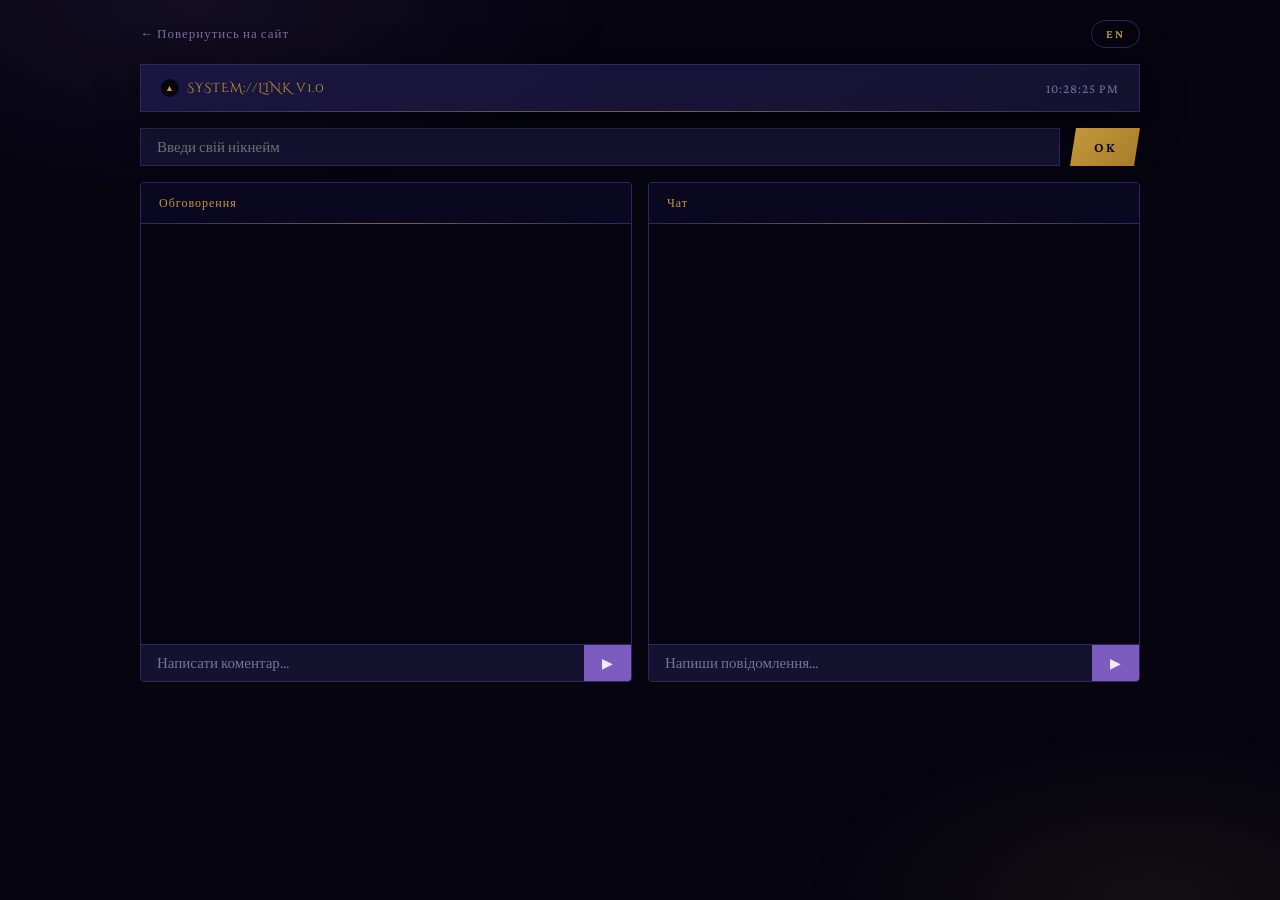
<file: comunity_menu.html>
<!DOCTYPE html>
<html lang="uk">
<head>
<meta charset="UTF-8">
<meta name="viewport" content="width=device-width, initial-scale=1.0">
<title data-i18n="page.communityTitle">SYSTEM://LINK Chat — Spirits Of The Carpathians</title>
<link rel="icon" href="data:image/svg+xml,%3Csvg xmlns='http://www.w3.org/2000/svg' viewBox='0 0 32 32'%3E%3Crect width='32' height='32' fill='%2305040f'/%3E%3Cpath d='M16 4 L26 26 L6 26 Z' fill='none' stroke='%23c49a3c' stroke-width='2'/%3E%3Ccircle cx='16' cy='18' r='2.5' fill='%23e8c35a'/%3E%3C/svg%3E">
<link href="https://fonts.googleapis.com/css2?family=Cinzel+Decorative:wght@400;700&family=Crimson+Pro:ital,wght@0,300;0,400;0,600&display=swap" rel="stylesheet">
<link rel="stylesheet" href="./css/comunity_styles.css">
</head>
<body>

<div class="ambient-glow"></div>

<div class="chat-container">

    <div class="community-top">
        <a href="main.html" class="back-link" data-i18n="community.back">← Повернутись на сайт</a>
        <button id="lang-toggle" class="lang-toggle" aria-label="Switch language">EN</button>
    </div>

    <!-- HEADER -->
    <div class="chat-header">
        <span class="chat-header-title"><span class="engine-mark">▲</span> SYSTEM://LINK v1.0</span>
        <span id="liveTime"></span>
    </div>

    <!-- NICKNAME -->
    <div class="chat-user">
        <input type="text" id="nicknameInput" placeholder="Введи свій нікнейм" data-i18n-placeholder="community.nickPlaceholder">
        <button onclick="saveNick()" data-i18n="community.ok">OK</button>
    </div>

    <!-- CHAT WINDOW -->
    <div class="chat-windows">

        <!-- Коментарі -->
        <div class="chat-box">
            <div class="chat-title" data-i18n="community.discussion">Обговорення</div>
            <div id="comments" class="chat-content"></div>
            <div class="chat-input">
                <input type="text" id="commentInput" placeholder="Написати коментар..." data-i18n-placeholder="community.commentPlaceholder">
                <button onclick="sendComment()">▶</button>
            </div>
        </div>

        <!-- Чат -->
        <div class="chat-box">
            <div class="chat-title" data-i18n="community.chat">Чат</div>
            <div id="chat" class="chat-content"></div>
            <div class="chat-input">
                <input type="text" id="chatInput" placeholder="Напиши повідомлення..." data-i18n-placeholder="community.chatPlaceholder">
                <button onclick="sendMessage()">▶</button>
            </div>
        </div>

    </div>
</div>

<script src="./js/i18n.js"></script>
<script src="./js/community_script.js"></script>
</body>
</html>
</file>
<file: css/comunity_styles.css>
@import url('https://fonts.googleapis.com/css2?family=Cinzel+Decorative:wght@400;700&family=Crimson+Pro:ital,wght@0,300;0,400;0,600&family=Press+Start+2P&display=swap');

:root {
    --void: #05040f;
    --deep: #0a0820;
    --card: #151230;
    --border: #2d2760;
    --glow: #7c5cbf;
    --accent: #c49a3c;
    --rune: #d4a8ff;
    --text: #c8bfe8;
    --text-dim: #7a7099;
    --white: #f0ebff;
}

* { margin:0; padding:0; box-sizing:border-box; }
html { scroll-behavior: smooth; }

body {
    font-family: 'Crimson Pro', Georgia, serif;
    background: var(--void);
    color: var(--text);
    min-height: 100vh;
    padding: 20px;
    position: relative;
    overflow-x: hidden;
    animation: pageFade 0.7s ease;
}

@keyframes pageFade {
    from { opacity: 0; transform: translateY(12px); }
    to { opacity: 1; transform: translateY(0); }
}

.ambient-glow {
    position: fixed;
    inset: 0;
    z-index: 0;
    pointer-events: none;
    background:
        radial-gradient(ellipse 60% 40% at 15% 0%, rgba(124,92,191,0.12), transparent 55%),
        radial-gradient(ellipse 50% 35% at 90% 100%, rgba(196,154,60,0.08), transparent 55%);
}

::-webkit-scrollbar { width: 8px; }
::-webkit-scrollbar-track { background: var(--void); }
::-webkit-scrollbar-thumb { background: linear-gradient(180deg, var(--glow), var(--accent)); border-radius: 6px; }

.chat-container {
    max-width: 1000px;
    margin: 0 auto;
    position: relative;
    z-index: 1;
}

.back-link {
    display: inline-block;
    color: var(--text-dim);
    text-decoration: none;
    font-size: 13px;
    letter-spacing: 1px;
    transition: color 0.3s;
}

.back-link:hover { color: var(--accent); text-shadow: 0 0 8px var(--accent-glow); }

.community-top {
    display: flex;
    justify-content: space-between;
    align-items: center;
    margin-bottom: 16px;
    flex-wrap: wrap;
    gap: 10px;
}

.chat-header {
    display: flex;
    justify-content: space-between;
    align-items: center;
    padding: 14px 20px;
    background: linear-gradient(145deg, #1a1640, var(--card));
    border: 1px solid var(--border);
    margin-bottom: 16px;
    font-family: 'Cinzel Decorative', serif;
    font-size: 13px;
    color: var(--accent);
    letter-spacing: 1px;
    position: relative;
    box-shadow: 0 10px 40px rgba(0,0,0,0.5);
}

.chat-header-title { display: flex; align-items: center; gap: 8px; text-shadow: 0 0 10px var(--accent-glow); }

.chat-header .engine-mark {
    width: 18px; height: 18px;
    display: inline-flex;
    align-items: center;
    justify-content: center;
    background: var(--void);
    border-radius: 50%;
    font-size: 9px;
    color: var(--accent-glow);
}

#liveTime { font-family: 'Crimson Pro', serif; color: var(--text-dim); letter-spacing: 1px; }

/* ─── ПЕРЕМИКАЧ МОВИ ─── */
.lang-toggle {
    display: inline-flex;
    align-items: center;
    justify-content: center;
    padding: 6px 14px;
    background: transparent;
    color: var(--accent);
    border: 1px solid var(--border);
    border-radius: 20px;
    font-family: 'Crimson Pro', serif;
    font-size: 12px;
    font-weight: 600;
    letter-spacing: 2px;
    cursor: pointer;
    transition: all 0.3s;
}

.lang-toggle:hover {
    border-color: var(--accent);
    color: var(--accent-glow);
    box-shadow: 0 0 14px rgba(196,154,60,0.35);
}

.chat-header::after {
    content: '';
    position: absolute;
    bottom: -1px; left: 0; right: 0;
    height: 1px;
    background: linear-gradient(90deg, transparent, var(--accent), transparent);
    opacity: 0.5;
}

.chat-user {
    margin-bottom: 16px;
    display: flex;
    gap: 10px;
}

.chat-user input {
    flex: 1;
    padding: 10px 16px;
    background: var(--card);
    border: 1px solid var(--border);
    color: var(--text);
    font-family: 'Crimson Pro', serif;
    font-size: 15px;
    outline: none;
    transition: border-color 0.3s;
}

.chat-user input:focus { border-color: var(--glow); }

.chat-user button {
    padding: 10px 24px;
    background: linear-gradient(135deg, var(--accent), #a87a28);
    color: var(--void);
    border: none;
    font-family: 'Crimson Pro', serif;
    font-size: 14px;
    font-weight: 600;
    letter-spacing: 1.5px;
    text-transform: uppercase;
    cursor: pointer;
    clip-path: polygon(6px 0%, 100% 0%, calc(100% - 6px) 100%, 0% 100%);
    transition: all 0.3s;
}

.chat-user button:hover {
    background: linear-gradient(135deg, #e8c35a, var(--accent));
    box-shadow: 0 0 20px #c49a3c55;
}

.chat-windows {
    display: flex;
    gap: 16px;
}

.chat-box {
    flex: 1;
    display: flex;
    flex-direction: column;
    background: var(--card);
    border: 1px solid var(--border);
    border-radius: 4px;
    height: 500px;
    overflow: hidden;
    transition: border-color 0.35s, box-shadow 0.35s;
}

.chat-box:focus-within {
    border-color: var(--glow);
    box-shadow: 0 0 24px rgba(124,92,191,0.25);
}

.chat-title {
    padding: 12px 18px;
    background: var(--deep);
    font-family: 'Cinzel Decorative', serif;
    font-size: 12px;
    color: var(--accent);
    border-bottom: 1px solid var(--border);
    letter-spacing: 1px;
    position: relative;
}

.chat-title::after {
    content: '';
    position: absolute;
    bottom: -1px; left: 0; right: 0;
    height: 1px;
    background: linear-gradient(90deg, transparent, var(--accent), transparent);
    opacity: 0.5;
}

.chat-content {
    flex: 1;
    padding: 14px 18px;
    overflow-y: auto;
    background: var(--void);
    scrollbar-width: thin;
    scrollbar-color: var(--border) transparent;
}

.chat-content::-webkit-scrollbar { width: 4px; }
.chat-content::-webkit-scrollbar-track { background: transparent; }
.chat-content::-webkit-scrollbar-thumb { background: var(--border); border-radius: 2px; }

.chat-content .message {
    margin-bottom: 10px;
    font-size: 15px;
    line-height: 1.6;
    font-weight: 300;
    border-bottom: 1px solid var(--border);
    padding-bottom: 8px;
    animation: msgIn 0.35s ease;
    word-break: break-word;
}

@keyframes msgIn {
    from { opacity: 0; transform: translateY(6px); }
    to { opacity: 1; transform: translateY(0); }
}

.chat-content .message:last-child { border-bottom: none; }

.chat-content .message span {
    font-weight: 600;
    color: var(--rune);
    margin-right: 6px;
}

.chat-input {
    display: flex;
    border-top: 1px solid var(--border);
}

.chat-input input {
    flex: 1;
    padding: 10px 16px;
    border: none;
    background: var(--card);
    color: var(--text);
    font-family: 'Crimson Pro', serif;
    font-size: 15px;
    outline: none;
}

.chat-input input::placeholder { color: var(--text-dim); }
.chat-input input:focus { background: #1a1640; }

.chat-input button {
    padding: 10px 18px;
    border: none;
    background: var(--glow);
    color: var(--white);
    cursor: pointer;
    font-size: 14px;
    transition: background 0.3s;
}

.chat-input button:hover { background: var(--rune); }

@media (max-width: 640px) {
    .chat-windows { flex-direction: column; }
    .chat-box { height: 320px; }
}
</file>
